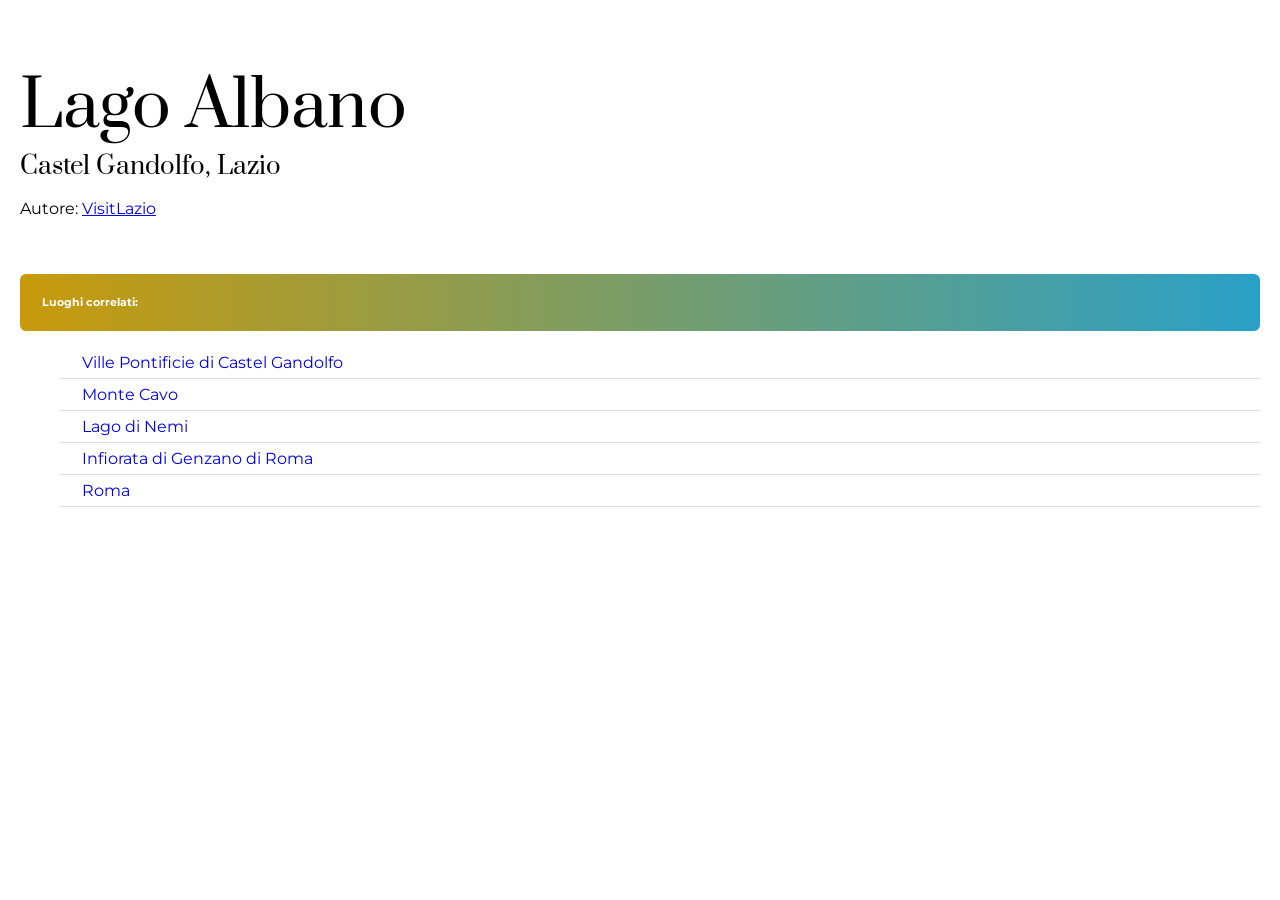
<file: index.html>
<!DOCTYPE html>
<html lang="en">
<head>
    <meta charset="UTF-8">
    <meta name="viewport" content="width=device-width, initial-scale=1.0">
    <title>CSS exercise</title>
<style>
@import url('https://fonts.googleapis.com/css2?family=Prata&display=swap');
@import url('https://fonts.googleapis.com/css2?family=Montserrat:ital,wght@0,100..900;1,100..900&display=swap');

body {
    margin: 0;
}
.main-section {
    padding: 20px;
}
.image-container{
    height: 500px;
    background-image:url("https://www.visitlazio.com/app/uploads/2023/11/Parco-dei-Castelli-Romani-RM-Veduta-dela-Lago-di-Albano-da-Castelgandolfo-1-1024x407.jpg");
    background-size: cover;
    background-position: center;
}
h1 {
font-size: 64px;
font-weight: 400;
margin-bottom: 0;
}
h3{
    font-size: 24px;
    font-weight: 400;
    margin-top: 0;
    margin-bottom: 0;
}
h1,h3 {
    font-family: 'Prata', serif;
}
body {
    font-family: 'Montserrat';
}
.author-link {
    font-weight: 600;
    font-style: italic;
}
h6 {
    padding: 22px;
    margin-bottom: 0px;
    margin-top: 56px;
    color: white;
    border-radius: 6px;
    background: linear-gradient(90deg, #c89a0b, #2aa0c8);
}
ul {
    list-style-type: none;
    padding: default;
}
li{
    padding-bottom: 6px;
    padding-top: 6px;
    padding-left: 22px;
    border-bottom: 1px solid #dfdfdf;
}
li a:visited { 
    color: #c89a0b;
    text-decoration: none;
}
li a:link {
    text-decoration: none;
}
</style>
</head>
<body>
    <div class="main-section"> 
        <div class="image-container">
        <h1>Lago Albano</h1>
        <h3>Castel Gandolfo, Lazio</h3>
        <p>Autore: <a href="https://www.visitlazio.com" classs="author-link">VisitLazio</a></p>
        <h6>Luoghi correlati:</h6>
        <ul>
            <li><a href="Villepontificie.html">Ville Pontificie di Castel Gandolfo</a></li>
            <li><a href="Montecavo.html">Monte Cavo</a></li>
            <li><a href="Lagodinemi.html">Lago di Nemi</a></li>
            <li><a href="Infiorata.html">Infiorata di Genzano di Roma</a></li>
            <li><a href="Roma.html">Roma</a></li>
        </ul>
        </div>
    </div>
</body>
</html>
</file>
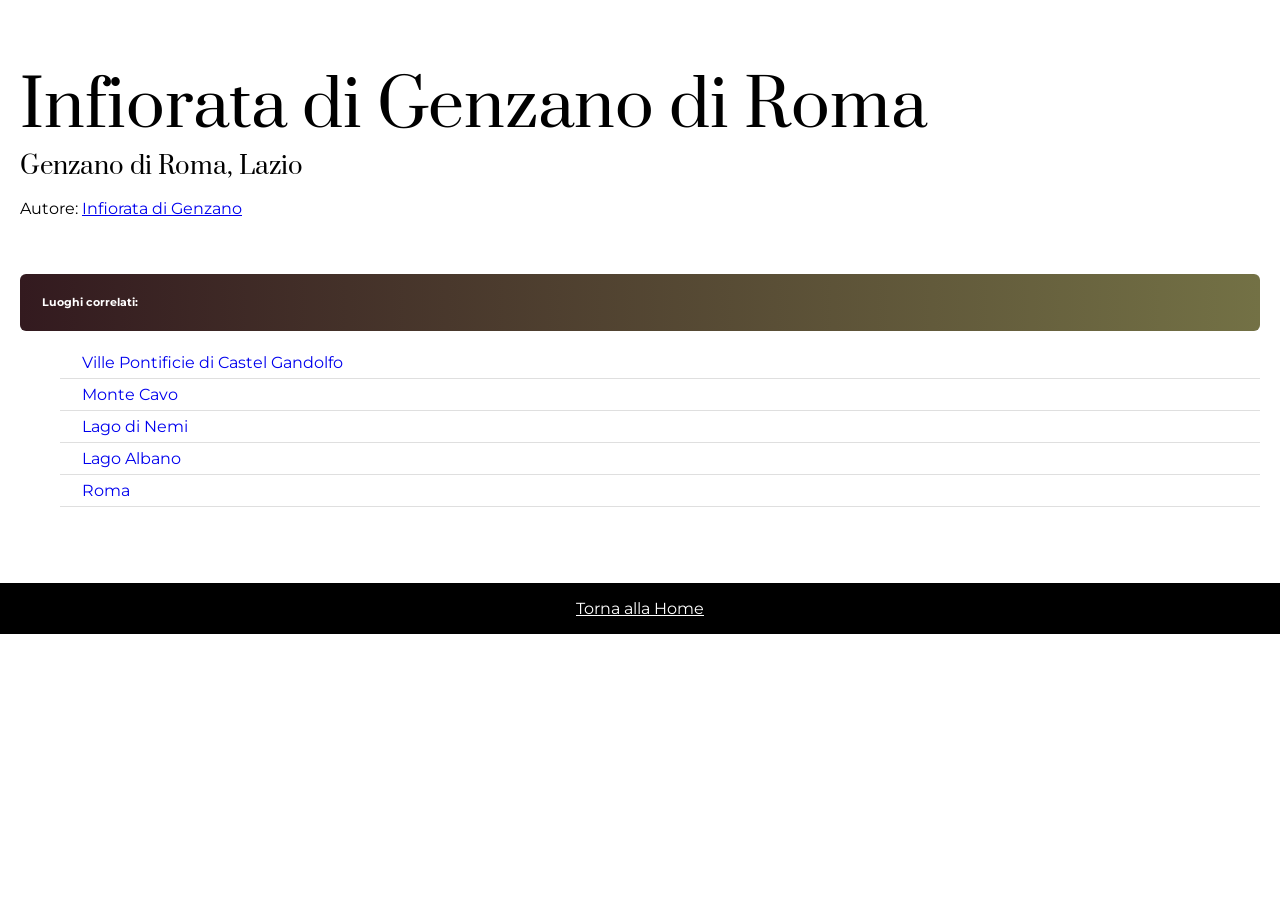
<file: Infiorata.html>
<!DOCTYPE html>
<html lang="en">
<head>
    <meta charset="UTF-8">
    <meta name="viewport" content="width=device-width, initial-scale=1.0">
    <title>CSS exercise</title>
<style>
@import url('https://fonts.googleapis.com/css2?family=Prata&display=swap');
@import url('https://fonts.googleapis.com/css2?family=Montserrat:ital,wght@0,100..900;1,100..900&display=swap');

body {
    margin: 0;
}
.main-section {
    padding: 20px;
}
.image-container{
    height: 500px;
    background-image:url("https://www.infioratadigenzano.it/wp-content/uploads/2022/06/infiorata-di-genzano-2022_2-1024x768.jpg");
    background-size: cover;
    background-position: center;
}
h1 {
font-size: 64px;
font-weight: 400;
margin-bottom: 0;
}
h3{
    font-size: 24px;
    font-weight: 400;
    margin-top: 0;
    margin-bottom: 0;
}
h1,h3 {
    font-family: 'Prata', serif;
}
body {
    font-family: 'Montserrat';
}
.author-link {
    font-weight: 600;
    font-style: italic;
}
h6 {
    padding: 22px;
    margin-bottom: 0px;
    margin-top: 56px;
    color: white;
    border-radius: 6px;
    background: linear-gradient(90deg, #331a1f, #737145);
}
ul {
    list-style-type: none;
    padding: default;
}
li{
    padding-bottom: 6px;
    padding-top: 6px;
    padding-left: 22px;
    border-bottom: 1px solid #dfdfdf;
}
li a:visited { 
    color: #331a1f;
    text-decoration: none;
}
li a:link {
    text-decoration: none;
}
footer{
    background-color: black;
    color: white;
    padding: 16px;
}
.Home{
    text-align: center;
}
.Home a:link{
    color: white;    
}
.Home a:visited{
    color: white;
}
</style>
</head>
<body>
    <div class="main-section"> 
        <div class="image-container">
        <h1>Infiorata di Genzano di Roma</h1>
        <h3>Genzano di Roma, Lazio</h3>
        <p>Autore: <a href="https://www.infioratadigenzano.it/" classs="author-link">Infiorata di Genzano</a></p>
        <h6>Luoghi correlati:</h6>
        <ul>
            <li><a href="Villepontificie.html">Ville Pontificie di Castel Gandolfo</a></li>
            <li><a href="Montecavo.html">Monte Cavo</a></li>
            <li><a href="Lagodinemi.html">Lago di Nemi</a></li>
            <li><a href="index.html">Lago Albano</a></li>
            <li><a href="Roma.html">Roma</a></li>
        </ul>
        </div>
    </div>
    <footer>
        <div class= Home>
            <a href="index.html">Torna alla Home</a>
        </div>
    </footer>
</body>
</html>
</file>
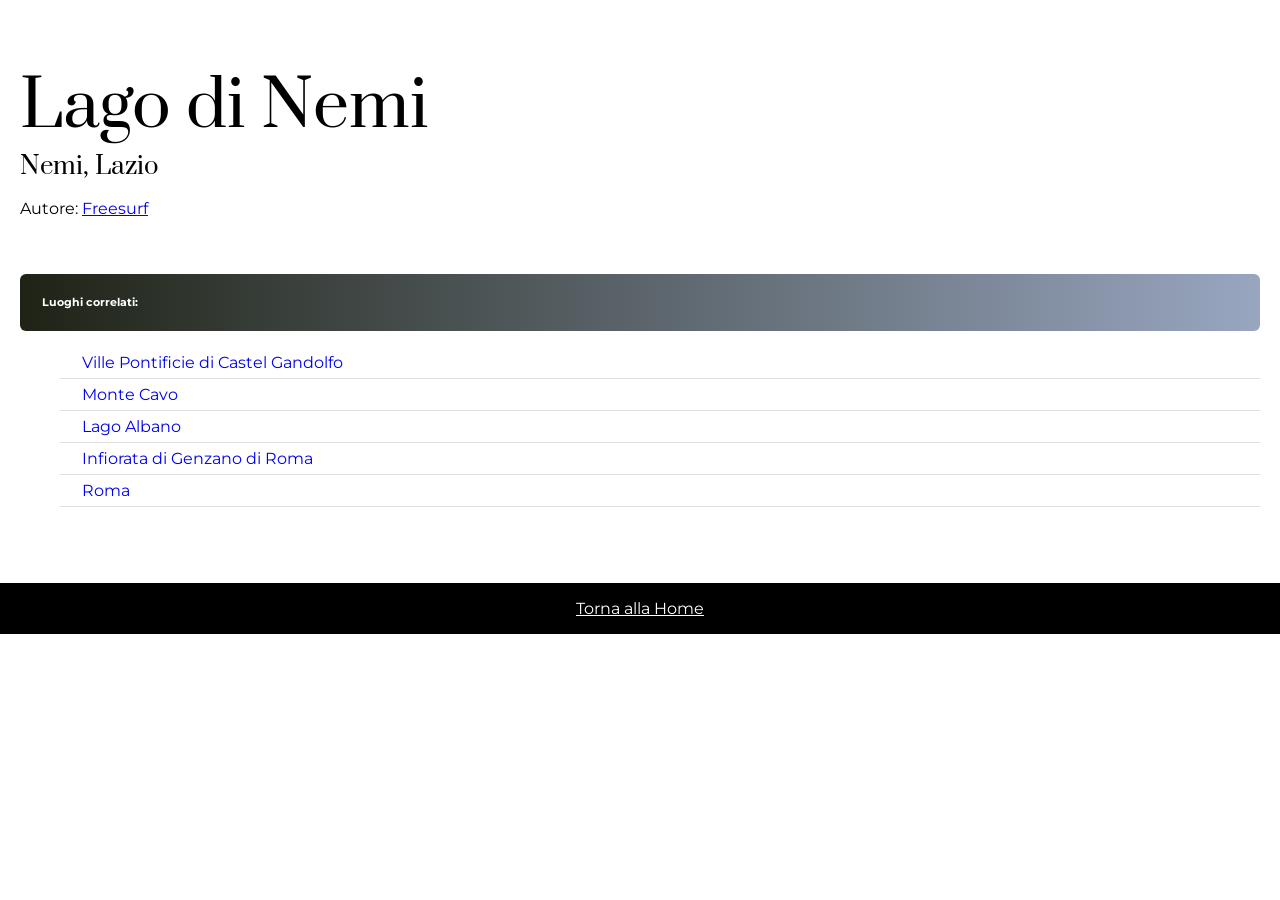
<file: Lagodinemi.html>
<!DOCTYPE html>
<html lang="en">
<head>
    <meta charset="UTF-8">
    <meta name="viewport" content="width=device-width, initial-scale=1.0">
    <title>CSS exercise</title>
<style>
@import url('https://fonts.googleapis.com/css2?family=Prata&display=swap');
@import url('https://fonts.googleapis.com/css2?family=Montserrat:ital,wght@0,100..900;1,100..900&display=swap');

body {
    margin: 0;
}
.main-section {
    padding: 20px;
}
.image-container{
    height: 500px;
    background-image:url("https://as2.ftcdn.net/v2/jpg/06/07/14/13/1000_F_607141371_4lbMOlyTeu94FGG62O8pOecG65IJLivb.jpg");
    background-size: cover;
    background-position: center;
}
h1 {
font-size: 64px;
font-weight: 400;
margin-bottom: 0;
}
h3{
    font-size: 24px;
    font-weight: 400;
    margin-top: 0;
    margin-bottom: 0;
}
h1,h3 {
    font-family: 'Prata', serif;
}
body {
    font-family: 'Montserrat';
}
.author-link {
    font-weight: 600;
    font-style: italic;
}
h6 {
    padding: 22px;
    margin-bottom: 0px;
    margin-top: 56px;
    color: white;
    border-radius: 6px;
    background: linear-gradient(90deg, #1f2316, #98a6c0);
}
ul {
    list-style-type: none;
    padding: default;
}
li{
    padding-bottom: 6px;
    padding-top: 6px;
    padding-left: 22px;
    border-bottom: 1px solid #dfdfdf;
}
li a:visited { 
    color: #1f2316;
    text-decoration: none;
}
li a:link {
    text-decoration: none;
}
footer{
    background-color: black;
    color: white;
    padding: 16px;
}
.Home{
    text-align: center;
}
.Home a:link{
    color: white;    
}
.Home a:visited{
    color: white;
}
</style>
</head>
<body>
    <div class="main-section"> 
        <div class="image-container">
        <h1>Lago di Nemi</h1>
        <h3>Nemi, Lazio</h3>
        <p>Autore: <a href="https://stock.adobe.com/it/contributor/200527988/freesurf?load_type=author&prev_url=detail" classs="author-link">Freesurf</a></p>
        <h6>Luoghi correlati:</h6>
        <ul>
            <li><a href="Villepontificie.html">Ville Pontificie di Castel Gandolfo</a></li>
            <li><a href="Montecavo.html">Monte Cavo</a></li>
            <li><a href="index.html">Lago Albano</a></li>
            <li><a href="Infiorata.html">Infiorata di Genzano di Roma</a></li>
            <li><a href="Roma.html">Roma</a></li>
        </ul>
        </div>
    </div>
    <footer>
        <div class= Home>
            <a href="index.html">Torna alla Home</a>
        </div>
    </footer>
</body>
</html>
</file>
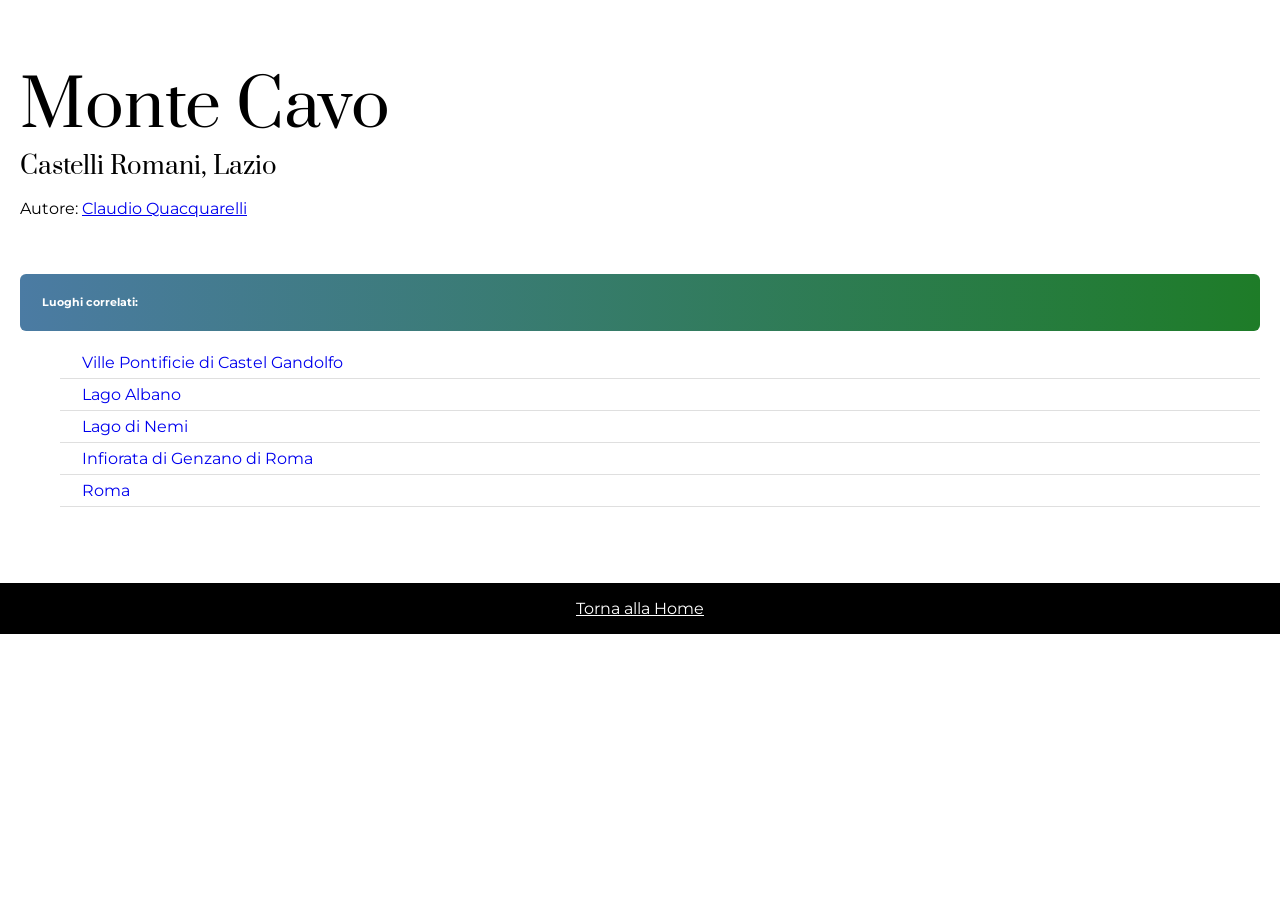
<file: Montecavo.html>
<!DOCTYPE html>
<html lang="en">
<head>
    <meta charset="UTF-8">
    <meta name="viewport" content="width=device-width, initial-scale=1.0">
    <title>CSS exercise</title>
<style>
@import url('https://fonts.googleapis.com/css2?family=Prata&display=swap');
@import url('https://fonts.googleapis.com/css2?family=Montserrat:ital,wght@0,100..900;1,100..900&display=swap');

body {
    margin: 0;
}
.main-section {
    padding: 20px;
}
.image-container{
    height: 500px;
    background-image:url("https://t4.ftcdn.net/jpg/04/04/76/87/360_F_404768770_QfeNAja1RDOGbTf6I2mpvAyGJYAQ4t5L.jpg");
    background-size: cover;
    background-position: center;
}
h1 {
font-size: 64px;
font-weight: 400;
margin-bottom: 0;
}
h3{
    font-size: 24px;
    font-weight: 400;
    margin-top: 0;
    margin-bottom: 0;
}
h1,h3 {
    font-family: 'Prata', serif;
}
body {
    font-family: 'Montserrat';
}
.author-link {
    font-weight: 600;
    font-style: italic;
}
h6 {
    padding: 22px;
    margin-bottom: 0px;
    margin-top: 56px;
    color: white;
    border-radius: 6px;
    background: linear-gradient(90deg,#4b7ba3,#1e7c28);
}
ul {
    list-style-type: none;
    padding: default;
}
li{
    padding-bottom: 6px;
    padding-top: 6px;
    padding-left: 22px;
    border-bottom: 1px solid #dfdfdf;
}
li a:visited { 
    color:#4b7ba3;
    text-decoration: none;
}
li a:link {
    text-decoration: none;
}
footer{
    background-color: black;
    color: white;
    padding: 16px;
}
.Home{
    text-align: center;
}
.Home a:link{
    color: white;    
}
.Home a:visited{
    color: white;
}
</style>
</head>
<body>
    <div class="main-section"> 
        <div class="image-container">
        <h1>Monte Cavo</h1>
        <h3>Castelli Romani, Lazio</h3>
        <p>Autore: <a href="https://stock.adobe.com/it/contributor/201093954/claudio-quacquarelli?load_type=author&prev_url=detail" classs="author-link">Claudio Quacquarelli</a></p>
        <h6>Luoghi correlati:</h6>
        <ul>
            <li><a href="Villepontificie.html">Ville Pontificie di Castel Gandolfo</a></li>
            <li><a href="index.html">Lago Albano</a></li>
            <li><a href="Lagodinemi.html">Lago di Nemi</a></li>
            <li><a href="Infiorata.html">Infiorata di Genzano di Roma</a></li>
            <li><a href="Roma.html">Roma</a></li>
        </ul>
        </div>
    </div>
    <footer>
        <div class= Home>
            <a href="index.html">Torna alla Home</a>
        </div>
    </footer>
</body>
</html>
</file>
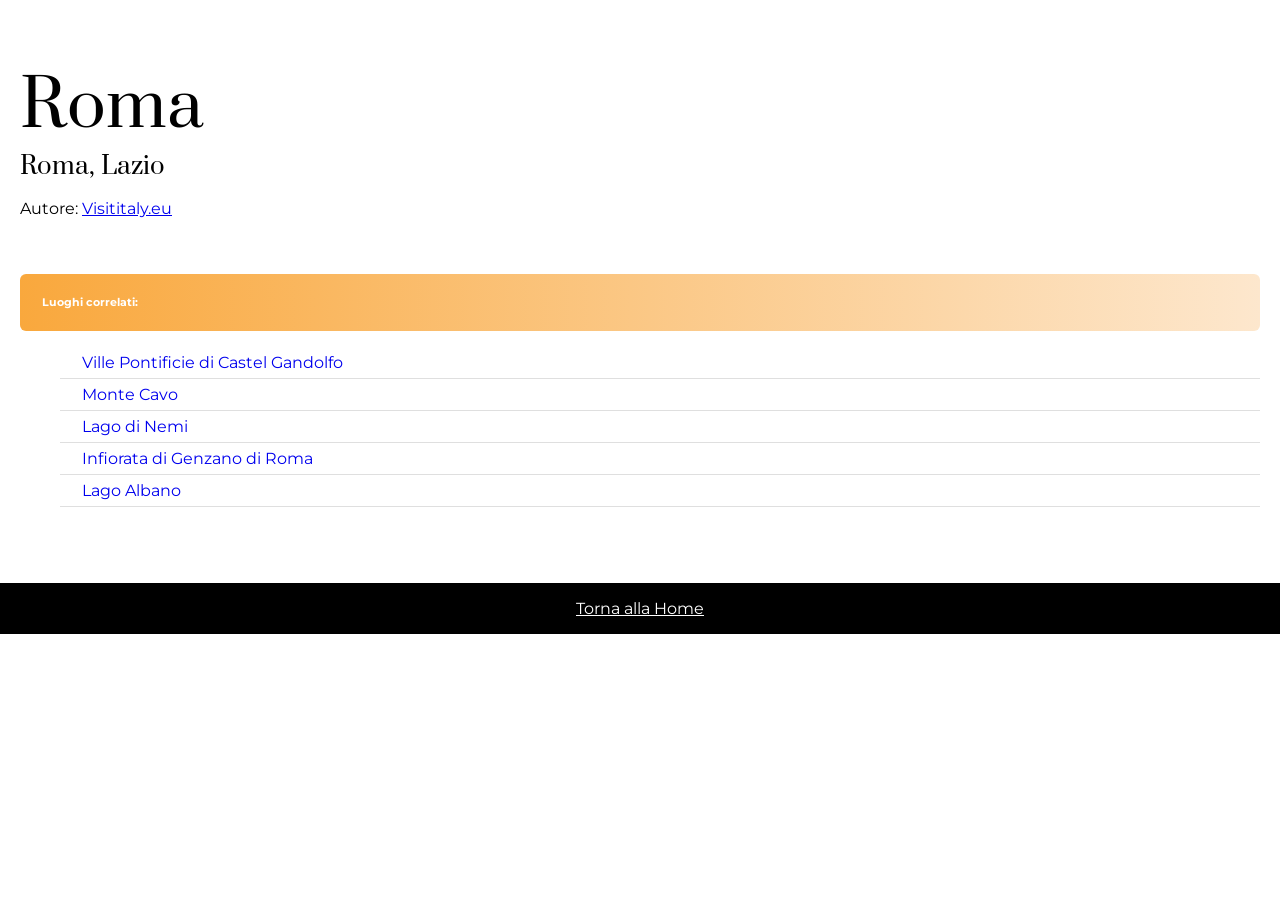
<file: Roma.html>
<!DOCTYPE html>
<html lang="en">
<head>
    <meta charset="UTF-8">
    <meta name="viewport" content="width=device-width, initial-scale=1.0">
    <title>CSS exercise</title>
<style>
@import url('https://fonts.googleapis.com/css2?family=Prata&display=swap');
@import url('https://fonts.googleapis.com/css2?family=Montserrat:ital,wght@0,100..900;1,100..900&display=swap');

body {
    margin: 0;
}
.main-section {
    padding: 20px;
}
.image-container{
    height: 500px;
    background-image:url("https://images.visititaly.eu/uploads/articoli/evidenza/07-cosa-vedere-a-roma-10-attrazioni-da-non-perdere-assolutamente.jpg");
    background-size: cover;
    background-position: center;
}
h1 {
font-size: 64px;
font-weight: 400;
margin-bottom: 0;
}
h3{
    font-size: 24px;
    font-weight: 400;
    margin-top: 0;
    margin-bottom: 0;
}
h1,h3 {
    font-family: 'Prata', serif;
}
body {
    font-family: 'Montserrat';
}
.author-link {
    font-weight: 600;
    font-style: italic;
}
h6 {
    padding: 22px;
    margin-bottom: 0px;
    margin-top: 56px;
    color: white;
    border-radius: 6px;
    background: linear-gradient(90deg, #f9a83d, #fde7cd);
}
ul {
    list-style-type: none;
    padding: default;
}
li{
    padding-bottom: 6px;
    padding-top: 6px;
    padding-left: 22px;
    border-bottom: 1px solid #dfdfdf;
}
li a:visited { 
    color: #f9a83d;
    text-decoration: none;
}
li a:link {
    text-decoration: none;
}
footer{
    background-color: black;
    color: white;
    padding: 16px;
}
.Home{
    text-align: center;
}
.Home a:link{
    color: white;    
}
.Home a:visited{
    color: white;
}
</style>
</head>
<body>
    <div class="main-section"> 
        <div class="image-container">
        <h1>Roma</h1>
        <h3>Roma, Lazio</h3>
        <p>Autore: <a href="https://www.visititaly.eu/it/luoghi-e-itinerari/cose-da-fare-a-roma" classs="author-link">Visititaly.eu</a></p>
        <h6>Luoghi correlati:</h6>
        <ul>
            <li><a href="Villepontificie.html">Ville Pontificie di Castel Gandolfo</a></li>
            <li><a href="Montecavo.html">Monte Cavo</a></li>
            <li><a href="Lagodinemi.html">Lago di Nemi</a></li>
            <li><a href="Infiorata.html">Infiorata di Genzano di Roma</a></li>
            <li><a href="index.html">Lago Albano</a></li>
        </ul>
        </div>
    </div>
    <footer>
        <div class= Home>
            <a href="index.html">Torna alla Home</a>
        </div>
    </footer>
</body>
</html>
</file>
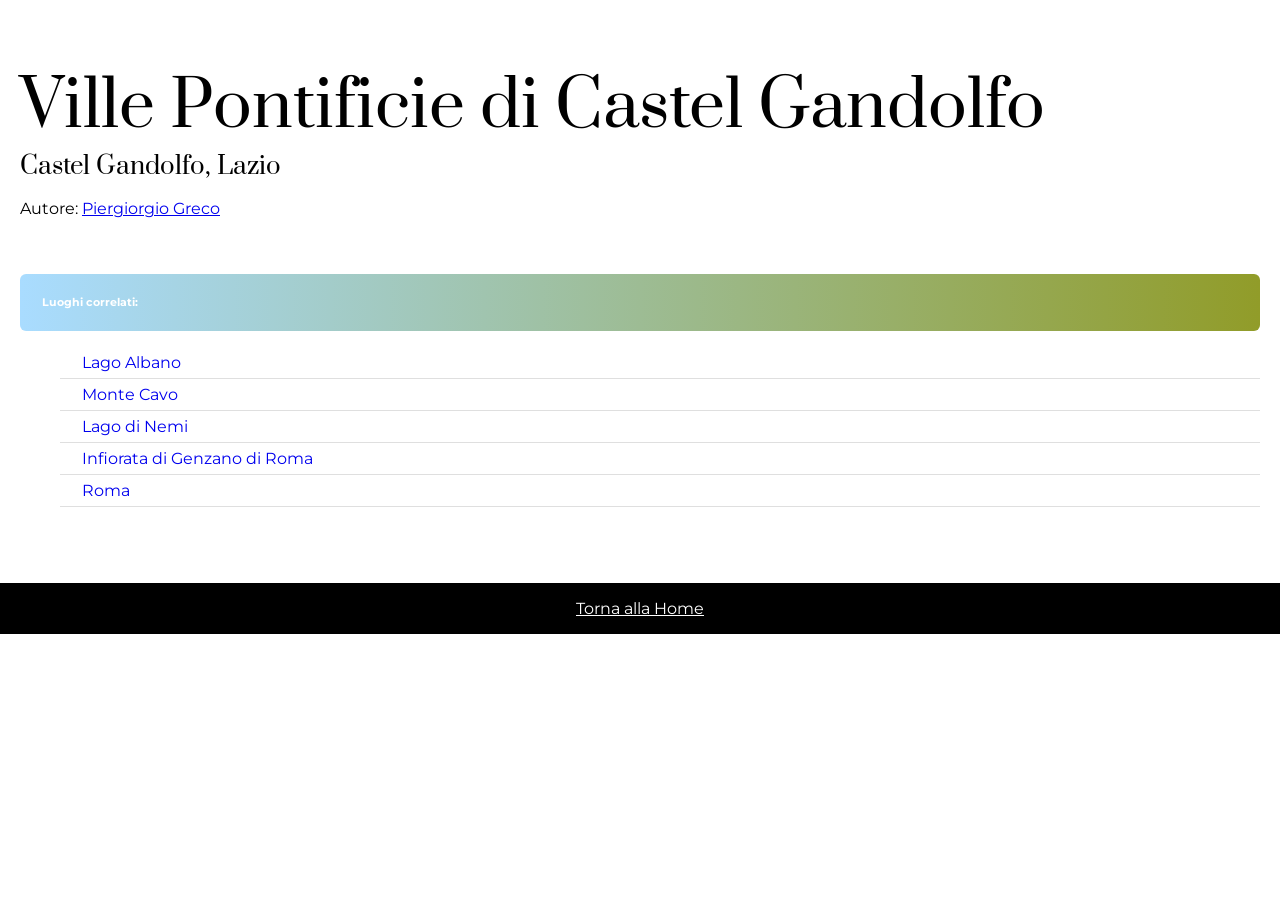
<file: Villepontificie.html>
<!DOCTYPE html>
<html lang="en">
<head>
    <meta charset="UTF-8">
    <meta name="viewport" content="width=device-width, initial-scale=1.0">
    <title>CSS exercise</title>
<style>
@import url('https://fonts.googleapis.com/css2?family=Prata&display=swap');
@import url('https://fonts.googleapis.com/css2?family=Montserrat:ital,wght@0,100..900;1,100..900&display=swap');

body {
    margin: 0;
}
.main-section {
    padding: 20px;
}
.image-container{
    height: 500px;
    background-image:url("https://as1.ftcdn.net/v2/jpg/04/87/53/50/1000_F_487535044_RPLqCfpNUA8FNHHHmWScaVWVWm4ueyFy.jpg");
    background-size: cover;
    background-position: center;
}
h1 {
font-size: 64px;
font-weight: 400;
margin-bottom: 0;
}
h3{
    font-size: 24px;
    font-weight: 400;
    margin-top: 0;
    margin-bottom: 0;
}
h1,h3 {
    font-family: 'Prata', serif;
}
body {
    font-family: 'Montserrat';
}
.author-link {
    font-weight: 600;
    font-style: italic;
}
h6 {
    padding: 22px;
    margin-bottom: 0px;
    margin-top: 56px;
    color: white;
    border-radius: 6px;
    background: linear-gradient(90deg,#a9dcff, #919c29);
}
ul {
    list-style-type: none;
    padding: default;
}
li{
    padding-bottom: 6px;
    padding-top: 6px;
    padding-left: 22px;
    border-bottom: 1px solid #dfdfdf;
}
li a:visited { 
    color: #a9dcff;
    text-decoration: none;
}
li a:link {
    text-decoration: none;
}
footer{
    background-color: black;
    color: white;
    padding: 16px;
}
.Home{
    text-align: center;
}
.Home a:link{
    color: white;    
}
.Home a:visited{
    color: white;
}
</style>
</head>
<body>
    <div class="main-section"> 
        <div class="image-container">
        <h1>Ville Pontificie di Castel Gandolfo</h1>
        <h3>Castel Gandolfo, Lazio</h3>
        <p>Autore: <a href="https://stock.adobe.com/it/contributor/204548952/piergiorgio-greco?load_type=author&prev_url=detail" classs="author-link">Piergiorgio Greco</a></p>
        <h6>Luoghi correlati:</h6>
        <ul>
            <li><a href="index.html">Lago Albano</a></li>
            <li><a href="Montecavo.html">Monte Cavo</a></li>
            <li><a href="Lagodinemi.html">Lago di Nemi</a></li>
            <li><a href="Infiorata.html">Infiorata di Genzano di Roma</a></li>
            <li><a href="Roma.html">Roma</a></li>
        </ul>
        </div>
    </div>
    <footer>
        <div class= Home>
            <a href="index.html">Torna alla Home</a>
        </div>
    </footer>
</body>
</html>
</file>
